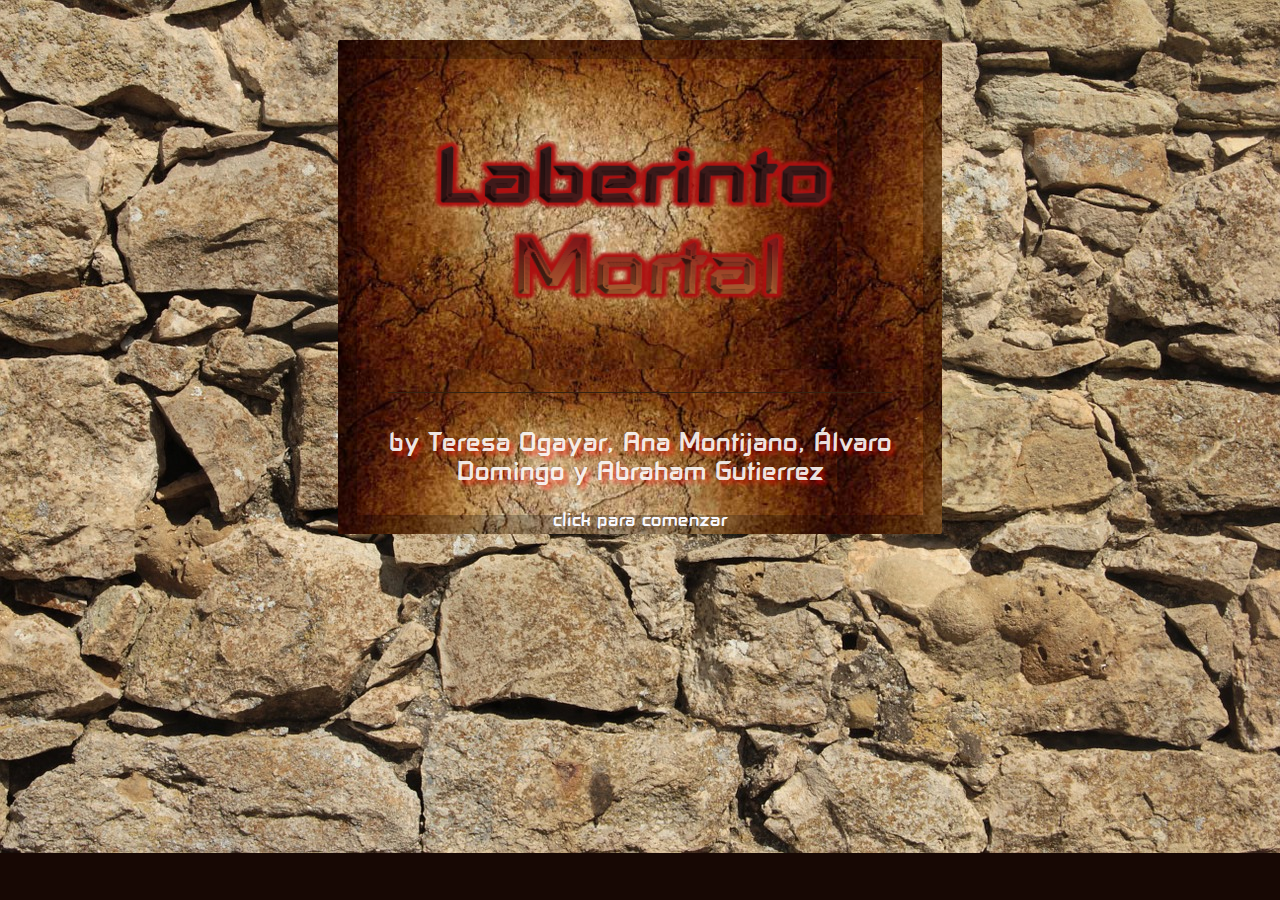
<file: games/LaberintoMortal.html>
<!DOCTYPE HTML>
<html lang="es">
  <head>
    <meta charset="utf-8">
    <!-- Game Title: edit this -->
    <title>Laberinto Mortal</title>
    <!-- End of Game Title -->

    <!-- Remove this if you don't use the Tangerine font in your
         stylesheet -->


    <!-- This is your game's stylesheet, modify it if you like. -->
    <link media="screen"
          rel="stylesheet" href="media/css/undum.css">

    <!-- Suppport for mobile devices. -->
    <meta name="viewport" content="user-scalable=no, width=device-width">
    <link rel="apple-touch-icon" href="media/img/iphone/icon.png">
    <link rel="apple-touch-startup-image" href="media/img/iphone/splash.png">
    <meta name="apple-mobile-web-app-capable" content="yes">
    <meta name="apple-mobile-web-app-status-bar-style" content="black">
    <!--[if !IE]>-->
    <link media="only screen and (max-width: 640px)"
          rel="stylesheet" type="text/css" href="media/css/undum-mobile.css">
    <!--<![endif]-->

  </head>
  <body>
    <!-- This isn't needed and isn't visible in desktop versions,
         because we can display the character information and the
         tools onscreen all the time. -->
    <div id="toolbar">
      <!-- Set this to be a small version of the title, for the
           toolbar on mobile devices. -->
      <h1>Undum</h1>
      <div class="nav">
        <a href="#" class="button" id="menu-button">Menu</a>
      </div>
    </div>
    <ul id="menu">
      <li><a href="#title, #content_wrapper">Story</a></li>
      <li><a href="#character_panel">Objetos</a></li>
      <li><a href="#info_panel">Info</a></li>
    </ul>

    <div id="page">

      <div id="tools_wrapper">
        <div id="info_panel" class="tools left">

          <!-- Game Background: edit this -->
          <h1>Undum</h1>
          <p>
            Eres Robertina, la cuál se despierta aturdida en un laberinto.
            Deberás de conseguir salir de allí, pero para ello tienes que
            encontrar la llave que abrirá la puerta final, además de resolver
            los distintos enigmas que irán apareciendo según vayas avanzando
            en el laberinto.
          </p>
          <!-- End of Game Background -->

          <div class='buttons'>
            <button id="save">Guardar</button><button id="erase">Borrar</button>
          </div>
        </div>

        <div id="character_panel" class="tools right">
          <h1>Objetos</h1>
          <div id="character">
            <div id="character_text">
              <div id="character_text_content"></div>
            </div>
            <div id="qualities"></div>
          </div>
        </div>
      </div> <!-- End of div.tools_wrapper -->

      <div id="mid_panel">
        <div id="title">


            <!-- Game Title: edit this -->
            <h1><img src="media/img/TitleLogo.png" alt="Title Logo" height="260" width="520"> </h1>
            <h2>by Teresa Ogayar, Ana Montijano, Álvaro Domingo y Abraham Gutierrez</h2>
            <!-- End of Game Title -->

            <noscript><p class="noscript_message">This game requires
              Javascript.</p></noscript>
            <p class="click_message" font color="white">click para comenzar</p>

        </div>

        <div id="content_wrapper">
          <div id="content">
          </div>
          <a name="end_of_content"></a>
        </div>

        <div id="legal">
          <!-- Your Copyright: edit this -->
          <p>Content and additional software and design &copy; 2010 IDM.</p>
          <!-- End of Your Copyright -->

          <!-- This line is totally optional. -->
          <p>Created with <a href="http://idmillington.github.io/undum/">Undum</a>.</p>
        </div>
      </div>
    </div> <!-- End of div.page -->

    <!-- Holds UI elements that will be cloned and placed in the main
         page. This block itself is always hidden. -->
    <div id="ui_library">
      <div id="quality" class="quality">
        <span class="name" data-attr="name"></span>
        <span class="value" data-attr="value"></span>
      </div>

      <div id="quality_group" class="quality_group">
        <h2 data-attr="title"></h2>
        <div class="qualities_in_group">
        </div>
      </div>

      <div id="progress_bar" class="progress_bar">
        <span class="name" data-attr="name"></span>
        <span class="value" data-attr="value"></span>
        <div class="progress_bar_track">
          <div class="progress_bar_color" data-attr="width">
          </div>
        </div>
        <span class="left_label" data-attr="left_label"></span>
        <span class="right_label" data-attr="right_label"></span>
      </div>

      <hr id="turn_separator">
    </div>

    <!-- You don't need to have this block here, but it is defined in
         the CSS file as hidden, so it is a good spot to hide content
         you want to load from your game code. See the
         tutorial.game.js file for details of how this is used. -->
    <div id="content_library">
      <div id="s_situations">
        <h1>Situations</h1>
        <p>
          In Undum, all interaction takes place in a situation. You
          can think of it either as a 'Room' in traditional
          interactive fiction (although it is less flexible than
          that), or as a 'Page' in a Choose Your Own Adventure book
          (though it is more flexible than that).
        </p>
        <p>
          At any point, the character is in exactly one situation, and
          that situation is responsible for everything that happens to
          them. Situations are chunks of code that generate the output
          you are reading here. For example, this text was generated
          by the <em>enter</em> method of the 'situations' situation.
        </p>
        <p class='transient'>
          Let's <a href='todo'>move on again</a>.
        </p>
      </div>

      <div id="s_saving">
        <h1>Saving and Loading</h1>
        <p>The only piece of the UI we haven't talked about is the
          'Save' and 'Erase' buttons on the left panel. These are only
          visible if your browser supports client-side data
          storage. Clicking 'Save' stores your game, so you can pick
          it up again later. There is currently no 'Load' button, the
          game loads when the page loads. There is also no way to save
          multiple games, and select which one you want to play. These
          are both things I'd like to change in the future.
        </p>
        <p>
          Potentially your game could generate huge amounts of
          text. And that would be difficult to store client side
          (there are unpredictable limits), especially when we move
          towards having multiple save files. So instead Undum saves
          your character as the list of links you clicked. Loading a
          save-file consists of playing through your game again,
          quickly. This is a beneficial approach for debugging too. It
          means when you're polishing and correcting typos, you can
          save and load the game and scroll through the transcript to
          see your corrections. If we saved the text, your save file
          would have the error in it and you'd have to manually replay
          the game to see the correction.
        </p>
        <p class='transient'>
          Let's return to the <a href='hub'>topic list</a>.
        </p>
      </div>

      <!-- Some situations defined entirely in the HTML -->
      <div id="hub" class="situation" data-choices="#topic"
           data-option-text="View Topic List">
        <h1 class="transient">Topics</h1>
        <p class="transient">Choose a topic to find out about next. If
          in doubt, go through the topics in order.</p>
      </div>

      <div id="implicit" class="situation" data-tags="topic"
           data-heading="Implicit Choices" data-display-order="7"
           data-choices="#example">
        <p>When you're writing an Undum game, you often need certain
          options to be available only when certain conditions hold. You
          might have an option to remove a secret panel in a haunted
          house, but that should only be visible if the character knows
          where it is. If options are available in lots of situations, it
          can be very difficult to keep track of what options are
          allowed, and to produce just the right list of choices.</p>
        <p>To help with this, Undum can generate a list of situation
          links for you. It does this in three steps. Firstly, each
          situation can be given one or more tags, this allows you to
          easily ask for links to all situations with the 'in-hallway'
          tag, for example. Secondly, situations can have
          a <em>canView</em> method, which gets to decide whether that
          situation should appear. That method can look at the
          current state of the character to decide whether to appear
          or not. Thirdly, <em>SimpleSituation</em>s have a <em>choices</em>
          option. If it is set to one or more tags, it handles the building
          of the choice list.</p>
        <p>You've seen this already in the topic list. The topic list
          is generated automatically. All of the situations in the topic
          list are always available, however.
          <span class="transient">So here is an example of
          automatic options that may change:</span></p>
      </div>

      <div id="example-choices" class="situation" data-choices="#example">
        <p class="transient">You can return to the
          <a href='hub'>Topic List</a> or choose another option from
          this example:</p>
      </div>
    </div>

    <!-- Load the libraries we depend on -->
    <script type="text/javascript" src="media/js/jquery-2.1.3.min.js"></script>
    <script type="text/javascript" src="media/js/undum.js"></script>

    <!-- Change the name of this file. It is your main game file. -->
    <script type="text/javascript"
            src="media/games/tutorial/Laberinto.Mortal.es.js"></script>
  </body>
</html>
</file>
<file: games/media/css/undum.css>
@font-face {
    font-family: "controlFreakUpset";
    src: url("fonts/controlFreakUpset.ttf") format("truetype");
    font-weight: normal;
    font-style: normal;
}
body {
    background: #170804 url("../img/fondo.jpg") repeat-x left top;
	font-family:controlFreakUpset;
	font-size: 18px;
	line-height: 1.6em;
    background-attachment: fixed;
    overflow-y: scroll;
}

/* Basic structure */
#page {
    margin: 0 auto;
    position: relative;
}
#mid_panel {
    margin: 0 10.5em;
}

/* The title block */
#title, #title .label, #content, .tools {
    border-radius: 2px;
}
#title {
    max-width: 28em;
    background: #e6e6c6 url("../img/brown_rock_background.jpg") repeat -1.1em -1.1em;
    margin: 2.2em auto 1.1em auto;
    padding: 1.7em;
    border: 1.1em solid rgba(0,0,0,0.25);
    cursor: pointer; /* Until we click to start. */
}
#title .label {
    overflow: hidden;
    background: #e6e6c6 url("../img/brown_rock_background.jpg") repeat left top;
    padding: 2.0em;
    margin: auto;
    max-width: 18em;
    -webkit-box-shadow: 0 0 4px rgba(0,0,0,0.4);
            box-shadow: 0 0 4px rgba(0,0,0,0.4);
    position: relative;
}
#title h1 {
    font-size: 1.6em;
    line-height: 1.4em;
    letter-spacing: 0.2em;
    font-weight: normal;
    padding-bottom: 1.1em;
    border-bottom: 1px solid #321;
}
#title h2 {
    font-size: 1.7em;
    font-weight: normal;
    text-align: center;
    margin: 1.1em 0 0 0;
	color: "red";
}
#title h3 {
    font-size: 1.0em;
    font-weight: normal;
    text-align: center;
    margin: 1.1em 0 0 0;
}
#title h1, #title h2, #title h3 {
    color: rgba(255,255,255,0.9);
    text-shadow: rgba(255,0,0,0.5) 4px 4px 4px,
    rgba(0,0,0,0.1) -1px -1px 2px;
}
#title h1 span.fancy {
    font-size: 2.5em;
    line-height: 0;
    font-family: Tangerine, Palatino, Times, "Times New Roman", serif;
    font-style: italic;
    margin: 0 -0.2em;
}
#title .click_message {
    display: none;
    left: 0;
    right: 0;
    bottom: 0;
    position: absolute;
    font-size: 1.2em;
    text-align: center;
    color: #F8F8FF;
}
#title .noscript_message {
    left: 0;
    right: 0;
    bottom: 0;
    position: absolute;
    font-size: 0.9em;
    font-style: italic;
    text-align: center;
    color: #943;
}

/* Main content */
#content_wrapper {
    max-width: 28em;
    position: relative;
    background: #e6e6c6 url("../img/text_bg.jpg") repeat left top;
    margin: 0.6em auto 1.1em auto;
    padding: 2.8em;
    display: none; /* Shown by Javascript */
    overflow: auto;
}
span.drop + p {
    text-indent: -0.4em;
}
p {
    margin: 0;
    -webkit-transition: text-indent 0.25s ease;
            transition: text-indent 0.25s ease;
}
hr {
    border: none;
    background-color: rgba(0,0,0,0.25);
    margin: -1px 0 -1px -2.8em;
    width: 1.1em;
    height: 2px;
}
p + p, p + img + p, p + hr + p {
    text-indent: 1.6em;
}
#content h1 + p:first-line,
#content h1 + img + p:first-line {
    font-weight: bold;
    color: rgba(0,0,0,0.85);
}
#content h1 + p:first-letter,
#content h1 + img + p:first-letter {
    position: relative;
    padding-top: 0.1em;
    display: block;
    float: left;
    font-weight: normal;
    font-size: 3.2em;
    line-height: 0.8em;
    color: #210;
}
ul {
    margin: 0;
    padding: 0 0 0 1em;
}
ul.options {
    border: 2px solid #876;
    padding: 0;
    margin-top: 0.5em;
    margin-bottom: 0.7em;
    list-style-type: none;
    border-radius: 4px;
}
ul.options li {
    border-bottom: 1px solid #876;
    padding: 0.5em;
}
ul.options li:hover {
    background-color: rgba(153,136,119,0.2);
    cursor: pointer;
}
ul.options li:last-child {
    border-bottom: none;
}

h1 {
    font-size: 1.0em;
    text-transform: uppercase;
    letter-spacing: 2px;
    margin: 2.3em 0 1.1em 0;
    color: #210;
    text-align: center;
}
h1:first-child {
    margin-top: 0;
}
a {
    color: #900;
    text-decoration: none;
    border-bottom: 1px solid transparent;
}
a.raw {
    padding-right: 14px;
    background: transparent url("../img/external_link.png") no-repeat right 4px;
}
a:hover {
    border-bottom: 1px dotted #900;
}

img.float_right {
    float: right;
    margin: 1.1em 0 1.1em 1.1em;
}
img.float_left {
    float: left;
    margin: 1.1em 1.1em 1.1em 0;
}

#toolbar {
    display: none;
}

#tools_wrapper {
    position: fixed;
    width: 100%;
    max-width: 56em;
    top: 2.2em;
    left: 0;
    right: 0;
    margin: 0 auto;
    display: none; /* Shown by Javascript */
}
.tools {
    padding: 0.6em;
    width: 8.9em;
    background: #cec3ae url("../img/tools_bg.jpg") repeat left top;
    position: absolute;
}
.tools p {
    font-size: 0.95em;
    line-height: 1.5em;
}
.tools.left {
    left: 0.4em;
}
.tools.right {
    right: 0.4em;
}

.tools h1 {
    font-size: 1.0em;
    font-weight: normal;
    border-bottom: 1px solid #321;
    margin-bottom: 0.6em;
}
.buttons {
    padding-top: 0.6em;
    margin-top: 0.6em;
    border-top: 1px solid #321;
    text-align: center;
}
.buttons button {
    font-size: 0.8em;
    background: #876;
    color: #e6e6c6;
    border: none;
    padding: 0.3em 1.0em;
    cursor: pointer;
    border-radius: 4px;
}
.buttons button:hover {
    background: #987;
}
.buttons button + button {
    margin-left: 0.3em;
}
.buttons button[disabled], .buttons button[disabled]:hover {
    background: #ba9;
    color: #dcb;
    cursor: default;
}

#legal {
    max-width: 33em;
    color: #654;
    margin: 1em auto 0 auto;
    padding-bottom: 2.2em;
    display: none; /* Shown by Javascript */
}
#legal p {
    font-size: 0.7em;
    line-height: 1.3em;
    margin-bottom: 0.5em;
}
#legal p + p {
    text-indent: 0;
}

#character {
    font-size: 1.0em;
    line-height: 1.4em;
}
#qualities .quality, #character_text {
    position: relative;
    clear: both;
    overflow: hidden;
    margin: 0 -0.25em;
    padding: 0 0.25em;
}
#character_text {
    margin-bottom: 0.6em;
}
#character_text_content {
    position: relative;
    z-index: 100;
}
#qualities span {
    position: relative;
    z-index: 100;
}
#qualities span.name {
    float: left;
}
#qualities span.value {
    float: right;
}
.highlight {
    background: rgba(255, 255, 0, 0.75);
    position: absolute;
    left: -4px;
    right: -4px;
    top: 0;
    bottom: 0;
}
#qualities h2 {
    margin: 0.5em 0 0.25em 0;
    font-size: 1.0em;
    border-bottom: 1px solid #321;
}

.progress_bar {
    position: relative;
    overflow: hidden;
    margin: 0.6em 0;
}
.progress_bar_track {
    z-index: 100;
    background: rgba(255,255,255,0.25);
    border: 2px solid #876;
    height: 0.75em;
    width: 27.7em;
    clear: both;
    border-radius: 4px;
}
.progress_bar_color {
    background: #987;
    width: 0;
    height: 0.75em;
}
.progress_bar span {
    z-index: 100;
}
.progress_bar .name {
    font-weight: bold;
}
.progress_bar .value {
    float: right;
}
.progress_bar .left_label {
    float: left;
}
.progress_bar .right_label {
    float: right;
}
#content_library, #ui_library {
    display: none;
}
#menu {
    display: none;
}
</file>
<file: games/media/css/undum-mobile.css>
body {
    margin: 0;
    font-size: 18.5px;
    line-height: 1.5em;
    -webkit-text-size-adjust: none;
}

/* Structure */
#page {
    padding-top: 1.9em;
    margin: 0.5em;
}
#mid_panel {
    margin: 0;
}

/* Title */
#title {
    margin-top: -1.5em;
    padding: 1.0em 0.5em;
}
#title .label  {
    font-size: 0.65em;
    max-width: 25em;
    padding: 2.0em;
}

/* Side panels */
#tools_wrapper {
    position: static;
}
.tools {
    background-image: url("../img/text_bg.jpg");
    position: relative;
    width: auto;
}
#character_panel {
    display: none;
}
#info_panel {
    display: none;
}
#tools_wrapper {
    display: block;
}

/* Main content */
#content_wrapper {
    width: auto;
    padding: 2.0em;
}
#content {
    font-size: 16px;
    line-height: 1.5em;
}

/* Toolbar and menu */
#toolbar {
    position: fixed;
    z-index: 300;
    left: 0;
    right: 0;
    top: 0;
    background: transparent url("../img/toolbar_bg.jpg") repeat-x top left;
    height: 36px;
    padding: 8px;
    overflow: hidden;
    -webkit-box-shadow: 0 0 16px rgba(0,0,0,0.75);
    box-shadow: 0 0 16px rgba(0,0,0,0.75);
}
#toolbar h1 {
    float: left;
    font-weight: normal;
    font-size: 22px;
    margin: 8px 0 0 0;
    padding: 0 10px;
    color: #fc6;
    text-shadow: 0 -1px 0 rgba(0,0,0,0.4);
}
#toolbar .nav {
    float: right;
    margin: 0;
}
#toolbar .nav a {
    font-size: 16px;
    line-height: 20px;
    color: white;
    padding: 4px 16px;
    float: right;
    text-decoration: none;\
    text-shadow: 0 1px 0 rgba(0,0,0,0.4);
    -webkit-border-radius: 6px;
    background-image: -webkit-gradient(linear, left top, left bottom,
                                       from(#C00), color-stop(0.45, #a00),
                                       color-stop(0.55, #900), to(#900));
    border: 2px solid #600;
}
#menu {
    display: none;
    position: fixed;
    top: 52px;
    left: 0;
    right: 0;
    font-size: 16px;
    background-image: url("../img/tools_bg.jpg");
    z-index: 200;
    list-style-type: none;
    padding: 10px 0 0 0;
    margin: 0;
    opacity: 0.95;
    -webkit-box-shadow: 0 0 16px rgba(0,0,0,0.75);
    box-shadow: 0 0 16px rgba(0,0,0,0.75);
}
#menu li {
    border-bottom: 1px solid rgba(0,0,0,0.25);
}
#menu li:last-child {
    border-bottom: none;
}
#menu a {
    display: block;
    padding: 10px 20px;
}
</file>
